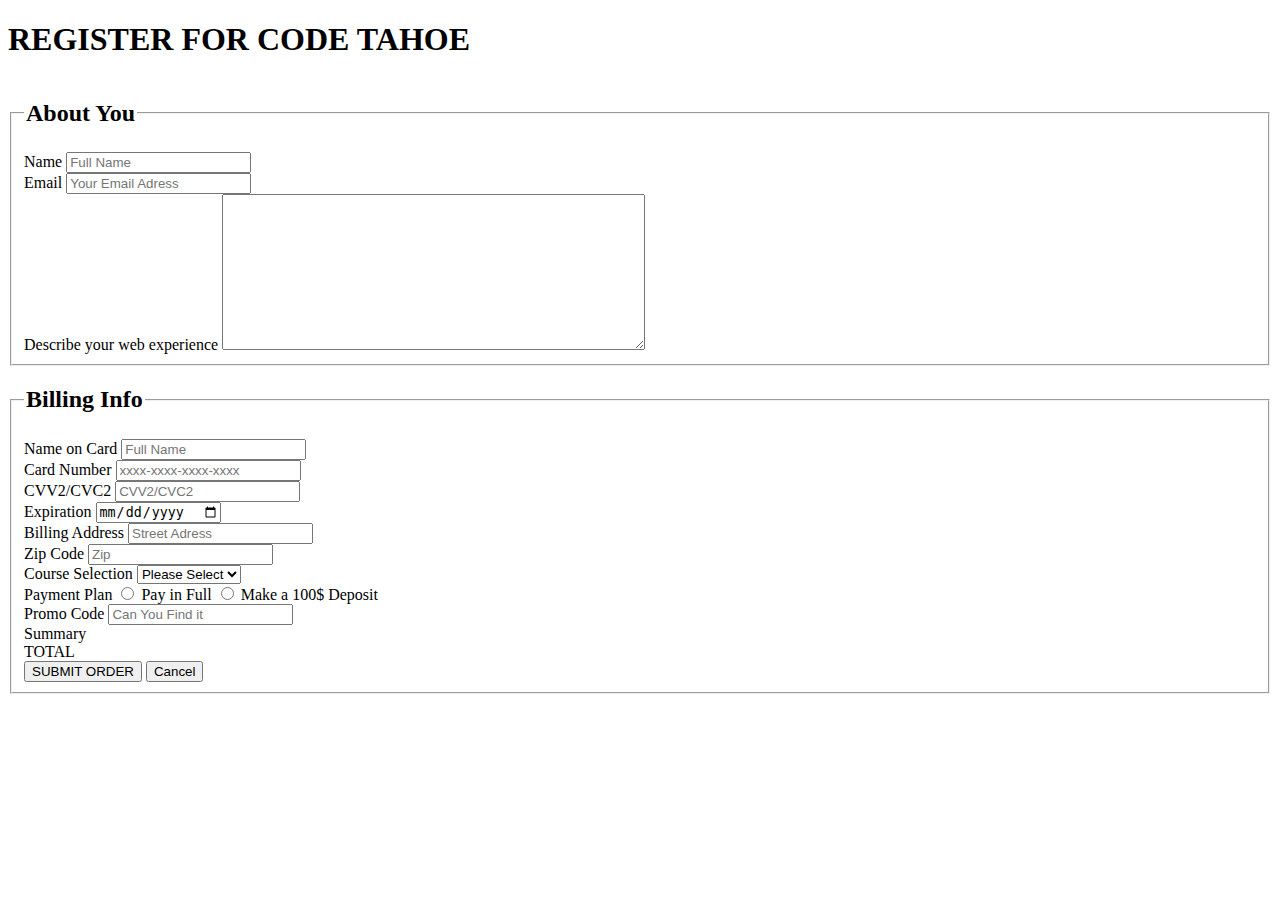
<file: BigFormPractice.html>
<!DOCTYPE html>
<html>

  <head>
    <title>Registration</title>
  </head>

  <body>
  <header>
    <h1>REGISTER FOR CODE TAHOE</h1>
  </header>
  <form action="registration">
    <fieldset>
      <legend><h2>About You</h2></legend>
      <div>
        <label for="name">Name</label>
        <input type="text" id="name" placeholder="Full Name" required>
      </div>
      <div>
        <label for="email">Email</label>
        <input type="email" id="email" placeholder="Your Email Adress" required>
      </div>
      <div>
        <label for="experience">Describe your web experience</label>
        <textarea name="experience" id="experience" cols="50" rows="10"></textarea>
      </div>
    </fieldset>
    <fieldset>
      <legend><h2>Billing Info</h2></legend>
      <div>
        <label for="card name">Name on Card</label>
        <input type="text" id="card name" placeholder="Full Name" required>
      </div>
      <div>
        <label for="card number">Card Number</label>
        <input type="number" id="card number" placeholder="xxxx-xxxx-xxxx-xxxx" required>
      </div>
      <div>
        <label for="security code">CVV2/CVC2</label>
        <input type="number" id="security code" placeholder="CVV2/CVC2" required>
      </div>
      <div>
        <label for="expiration">Expiration</label>
        <input type="date" id="expiration" required>
      </div>
      <div>
        <label for="address">Billing Address</label>
        <input type="text" id="address" placeholder="Street Adress" required>
      </div>
      <div>
        <label for="zip">Zip Code</label>
        <input type="numbers" id="zip" placeholder="Zip" required>
      </div>
      <div>
        <label for="course">Course Selection</label>
        <select required>
          <option>Please Select</option>
          <option value="1">CT100</option>
          <option value="2">BOOTCAMP</option>
        </select>
      </div>
      <div>
        <label for="payment">Payment Plan
          <input type="radio" value="A" name="1" id="payment 1">
          <label for="payment 1">Pay in Full</label>
          <input type="radio" value="B" name="1" id="payment 2">
          <label for="payment 2">Make a 100$ Deposit</label>
        </label>
      </div>
      <div>
        <label for="promo">Promo Code</label>
        <input type="numbers" id="promo" placeholder="Can You Find it">
      </div>
      <div>
        <label for="summary">Summary</label>
      </div>
      <div>
        <label for="total">TOTAL</label>
      </div>
      <button type="submit">SUBMIT ORDER</button>
      <button type="reset">Cancel</button>
    </fieldset>
  </form>
  </body>

</html>
</file>
